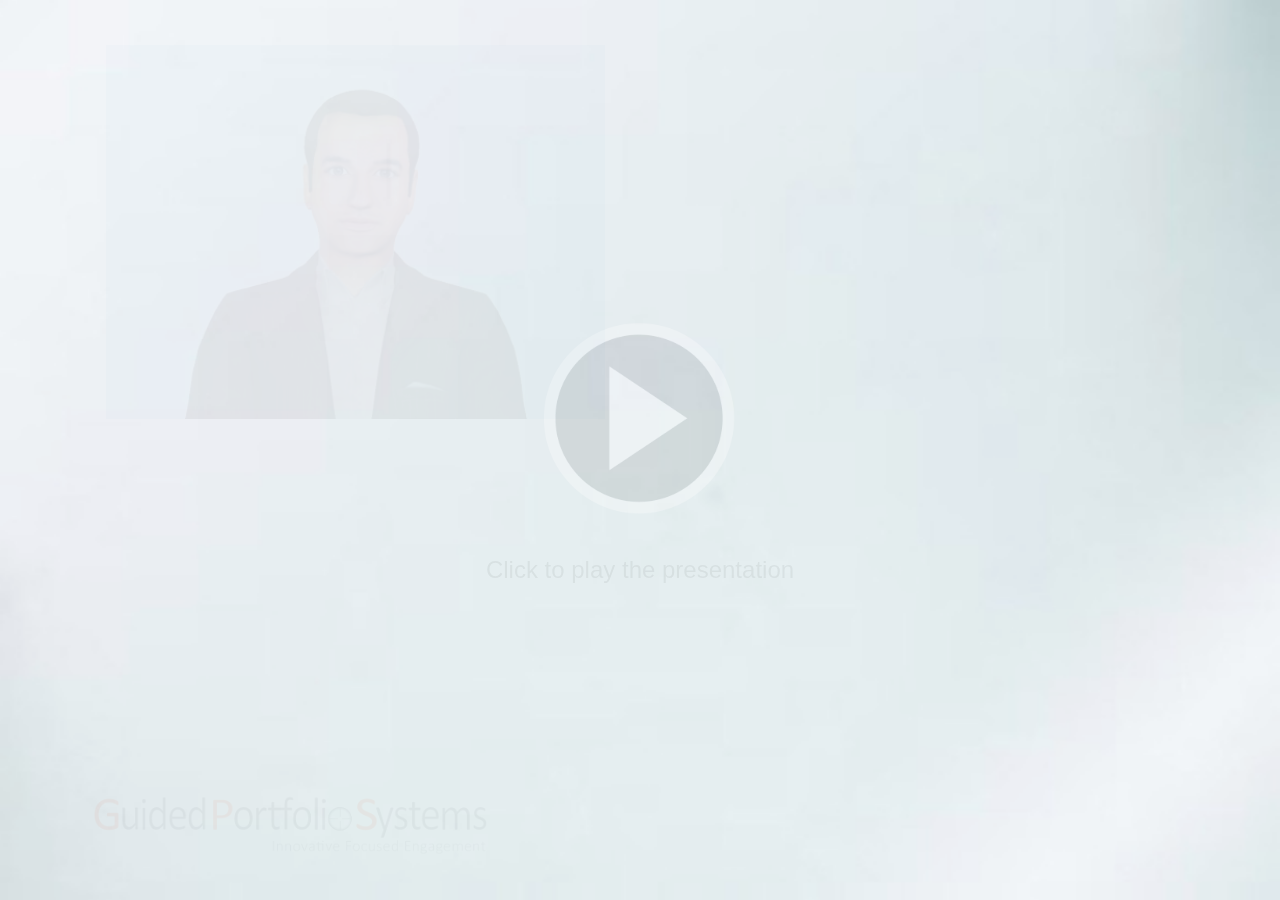
<file: index.html>
<html>
<head>
    <title>LDI Demo</title>
    <link rel="stylesheet" href="main.css" />
</head>
<body>
<div class="loader-bg js-loader">
    <div class="cssload-loader"></div>
</div>
<a id="overlay">
    <div id="play">
        <img src="img/play.png" height="200" width="200">
        <div id="adjust" class="m-t">Click to play the presentation</div>
    </div>
</a>
<button class="pause-btn"></button>
<audio id="audio-player">
    <source src="" type="audio/mpeg">
    Your browser does not support the audio element.
</audio>
<div class="reveal">
    <div class="slides">
        <!-- slide 0 -->
        <section>
            <div class="video1-box">
                <video id="video0" preload="auto">
                    <source src="./data/Video_Page_1.mp4" type="video/mp4">
                    This browser does not support the video tag.
                </video>
                <p class="fragment fade-in">Jim Smith</p>
            </div>
            <div class="logo-box">
                <img src="img/gps-logo-horz.png" alt=""/>
            </div>
            <div class="right-col-sl-0">
                <img src="img/company.png" class="fragment fade-in" alt="">
                <img src="img/retirement_picture.png" class="m-t fragment fade-in" alt=""/>
                <button class="btn m-t fragment fade-in next-btn">click here to get started</button>
            </div>
        </section>

        <!-- slide 1 -->
        <section class="centered-fragments">
            <div class="fragment fade-in fragment-item-centered">
                <div class="fragment fade-out">
                    <img src="img/pic1.png" alt=""/>
                    <h2><span class="strong-text">84%</span> of Americans have NEVER completed a retirement plan</h2>
                </div>
            </div>
            <div class="fragment fade-in fragment-item-bottom">
                <img src="img/arrow.png" class="inline" alt=""/>
                <h2 class="inline">don’t be intimidated</h2>
            </div>
            <div class="fragment fade-in fragment-item-top">
                <div class="fragment fade-out">
                    <img src="img/pic3.png" alt=""/>
                </div>
            </div>

            <div class="fragment fade-in fragment-item-top">
                <div class="fragment fade-out">
                    <img src="img/pic4.png" alt=""/>
                </div>
            </div>
            <div class="fragment fade-in fragment-item-top">
                <img src="img/pic2.png" alt=""/>
            </div>

            <button class="btn m-t fragment fade-in next-btn next-btn-r-b">continue</button>
        </section>
        <!-- Slide 3 -->
        <section>
            <div class="line-sl-1-3 fragment fade-out" data-fragment-index="3">
                <div class="fragment fade-in" data-fragment-index="0">
                    <img src="img/house.png" alt=""/>
                    <p>a. your house</p>
                </div>
                <div class="fragment fade-in" data-fragment-index="1">
                    <img src="img/edu.png" alt=""/>
                    <p>b. your kids' education</p>
                </div>
                <div class="fragment fade-in" data-fragment-index="2">
                    <img src="img/money.png" alt=""/>
                    <p>c. 25 years’ worth of retirement paychecks</p>
                </div>
            </div>
            <div class="line-sl-2-3 fragment fade-in" data-fragment-index="4">
                <img src="img/money.png" alt=""/>
                <br/>
                <h2>25 years’ worth of retirement paychecks!</h2>
            </div>
            <button class="btn m-t fragment fade-in next-btn next-btn-r-b" data-fragment-index="5">continue</button>
        </section>
        <!-- Slide 4 -->
        <section>
            <div class="block-1-sl-4 fragment fade-in">
                <div class="inline hobbies-wrap">
                    <ul class="hobbies-list">
                        <li>fishing</li>
                        <li>gardening</li>
                        <li>going to videos</li>
                        <li>golfing</li>
                        <li>hiking</li>
                        <li>horseback riding</li>
                        <li>listening to music</li>
                        <li>motorcycling</li>
                        <li>Lossesting</li>
                    </ul>
                </div>
                <img class="inline m-l" src="img/arrow2.png" alt="" width="66"/>
            </div>
            <div class="block-2-sl-4 iefix">
                <img src="img/retirement_picture.png" alt=""/>
            </div>
            <div class="block-3-sl-4">
                <ul class="list">
                    <li>1</li>
                    <li>2</li>
                    <li>3</li>
                    <li>4</li>
                    <li>5</li>
                    <li>6</li>
                </ul>
            </div>
            <button class="btn m-t fragment fade-in next-btn next-btn-r-b">continue</button>
        </section>
        <!-- Slide 5 -->
        <section>
            <div class="block-2-sl-4 iefix">
                <img src="img/retirement-pic.png" alt="" width="298"/>
            </div>
            <div class="block-3-sl-4">
                <ul class="list">
                    <li class="active">hobby: golfing</li>
                    <li>2</li>
                    <li>3</li>
                    <li>4</li>
                    <li>5</li>
                    <li>6</li>
                </ul>
            </div>
            <div class="block-1-sl-5">
                <p class="fragment fade-in" data-fragment-index="0"><span>date of birth:</span> October 14, 1960</p>
                <div class="fragment fade-in" data-fragment-index="7">
                    <div class="fragment fade-out" data-fragment-index="8">
                        <p><span class="grey">retirement age:</span> 67</p>
                        <p><span class="grey">retirement date:</span> November 1, 2027</p>
                    </div>
                </div>
            </div>

            <div class="block-2-sl-5">
                <div class="fragment fade-in" data-fragment-index="1">
                    <div class="fragment fade-out" data-fragment-index="2">
                        <img src="img/moore.png" alt=""/>
                        <p>Roger Moore <br/> Actor</p>
                    </div>
                </div>
                <div class="fragment fade-in" data-fragment-index="3">
                    <div class="fragment fade-out" data-fragment-index="4">
                        <img src="img/dwight.png" alt=""/>
                        <p>Dwight Eisenhower <br/> 34th President</p>
                    </div>
                </div>
                <div class="fragment fade-in" data-fragment-index="5">
                    <div class="fragment fade-out" data-fragment-index="6">
                        <img src="img/wooden.png" alt=""/>
                        <p>John Wooden <br/> Coach of the Century</p>
                    </div>
                </div>
            </div>
            <div class="block-3-sl-5 fragment fade-in" data-fragment-index="9">
                <button class="btn blue js-yes-btn">yes</button>
                <button class="btn red js-no-btn">no</button>
            </div>
        </section>
        <!-- Slide 6 -->
        <section>
            <div class="block-2-sl-4 iefix">
                <img src="img/retirement-pic-2.png" alt="" width="298"/>
            </div>
            <div class="block-3-sl-4">
                <ul class="list">
                    <li class="active">hobby: golfing</li>
                    <li class="active">retire: 11/1/2027</li>
                    <li>3</li>
                    <li>4</li>
                    <li>5</li>
                    <li>6</li>
                </ul>
            </div>
            <div class="fragment fade-in block-1-sl-6">
                <h3>30% of employees have OTHER retirement money</h3>
            </div>
            <div class="block-2-sl-6">
                <div class="fragment fade-in">
                    <div class="fragment fade-out">
                        <img src="img/ira.png" alt=""/>
                    </div>
                </div>
                <div class="fragment fade-in">
                    <div class="fragment fade-out">
                        <img src="img/401.png" alt=""/>
                    </div>
                </div>
            </div>
            <div class="block-3-sl-6 fragment fade-in">
                <input class="ret-money" type="number" value="20000" min="0"/>
            </div>
            <button class="btn m-t fragment fade-in next-btn next-btn-r-b">continue</button>
        </section>
        <!-- slide 7 -->
        <section>
            <div class="block-2-sl-4 iefix">
                <img src="img/retirement-pic-3.png" alt="" width="298"/>
            </div>
            <div class="block-3-sl-4">
                <ul class="list">
                    <li class="active">hobby: golfing</li>
                    <li class="active">retire: 11/1/2027</li>
                    <li class="active">other assets: $20,000</li>
                    <li>4</li>
                    <li>5</li>
                    <li>6</li>
                </ul>
            </div>
            <div class="block-1-sl-7">
                <p class="fragment fade-in"><span class="grey">Current savings: </span><span class="value">5%</span></p>
                <p class="fragment fade-in m-t"><span class="grey">Recommended: </span><span class="value">3% MORE to 8%</span></p>
                <p class="fragment fade-in m-t"><span class="grey">Why? </span><span class="value">Because saving 3% more will give you $1,500 more in employer match money EACH YEAR</span></p>
                <p class="fragment fade-in m-t"><span class="grey">Over Time … </span>if your extra savings and Employer Match earn 7% per year your account would be worth <span class="info">$96,228 MORE</span> <strong>at Retirement</strong></p>
                <p class="fragment fade-in m-t"><span class="grey">To</span><span class="warning"> STOP LOSING THIS FREE MONEY </span>you will have to reduce your take-home pay by $105 per month</p>
            </div>
            <button class="btn m-t fragment fade-in next-btn next-btn-r-b">continue</button>
        </section>
        <!-- slide 8 -->
        <section>
            <div class="savings-table-wrap">
                <table class="savings-table">
                    <thead>
                        <tr>
                            <th>additional savings</th>
                            <th>employer match YOU GAIN each YEAR</th>
                            <th>account balance YOU GAIN at RETIREMENT</th>
                            <th>take-home YOU LOSE each MONTH</th>
                        </tr>
                    </thead>
                    <tbody>
                        <tr>
                            <td class="green">1%</td>
                            <td class="green">$500</td>
                            <td class="green">$32,076</td>
                            <td class="warning">-$35.00</td>
                        </tr>
                        <tr>
                            <td class="green">2%</td>
                            <td class="green">$1,000</td>
                            <td class="green">$64,152</td>
                            <td class="warning">-$70.00</td>
                        </tr>
                        <tr>
                            <td class="green">3%</td>
                            <td class="green">$1,500</td>
                            <td class="green">$96,228</td>
                            <td class="warning">-$105.00</td>
                        </tr>
                        <tr>
                            <td class="green">4%</td>
                            <td class="green">$1,000</td>
                            <td class="green">$64,152</td>
                            <td class="warning">-$70.00</td>
                        </tr>
                        <tr>
                            <td class="green">5%</td>
                            <td class="green">$1,000</td>
                            <td class="green">$64,152</td>
                            <td class="warning">-$70.00</td>
                        </tr>
                        <tr>
                            <td class="green">6%</td>
                            <td class="green">$1,000</td>
                            <td class="green">$64,152</td>
                            <td class="warning">-$70.00</td>
                        </tr>
                        <tr>
                            <td class="green">7%</td>
                            <td class="green">$1,000</td>
                            <td class="green">$64,152</td>
                            <td class="warning">-$70.00</td>
                        </tr>
                        <tr>
                            <td class="green">8%</td>
                            <td class="green">$1,000</td>
                            <td class="green">$64,152</td>
                            <td class="warning">-$70.00</td>
                        </tr>
                    </tbody>
                </table>
            </div>
            <div class="block-1-sl-8 fragment fade-in">
                <img src="img/save_money.png" alt=""/>
            </div>
            <div class="fragment fade-in"></div>
            <button class="btn m-t fragment fade-in next-btn next-btn-r-b">continue</button>
        </section>
        <!-- Slide 9 -->
        <section>
            <div class="block-2-sl-4 iefix">
                <img src="img/retirement-pic-4.png" alt="" width="298"/>
            </div>
            <div class="block-3-sl-4">
                <ul class="list">
                    <li class="active">hobby: golfing</li>
                    <li class="active">retire: 11/1/2027</li>
                    <li class="active">other assets: $20,000</li>
                    <li class="active">save 8% today</li>
                    <li>5</li>
                    <li>6</li>
                </ul>
            </div>
            <div class="block-1-sl-9 fragment fade-in custom-fragment">
                <div class="fragment fade-out">
                    <img src="img/well-done.png" alt=""/>
                </div>
            </div>
            <div class="block-2-sl-9 fragment fade-in">
                <h3 class="fragment fade-out">70% of employees would take the majority of their next pay raise and use it for Retirement</h3>
            </div>
            <div class="block-3-sl-9 fragment fade-in">
                <div class="savings-table-wrap">
                    <table class="savings-table">
                    <thead>
                    <tr>
                        <th>additional savings <span class="warning">starting 1/1/2017</span></th>
                        <th>account balance YOU GAIN at RETIREMENT</th>
                        <th>take-home pay YOU LOSE each MONTH</th>
                    </tr>
                    </thead>
                    <tbody>
                    <tr>
                        <td class="green">1%</td>
                        <td class="green">$21,384</td>
                        <td class="warning">-$35.00</td>
                    </tr>
                    <tr>
                        <td class="green">2%</td>
                        <td class="green">$42,768</td>
                        <td class="warning">-$70.00</td>
                    </tr>
                    <tr>
                        <td class="green">3%</td>
                        <td class="green">$64,152</td>
                        <td class="warning">-$105.00</td>
                    </tr>
                    <tr>
                        <td class="green">4%</td>
                        <td class="green">$85,534</td>
                        <td class="warning">-$140.00</td>
                    </tr>
                    <tr>
                        <td class="green">5%</td>
                        <td class="green">$106,916</td>
                        <td class="warning">-$175.00</td>
                    </tr>
                    <tr>
                        <td class="green">6%</td>
                        <td class="green">$106,916</td>
                        <td class="warning">-$175.00</td>
                    </tr>
                    <tr>
                        <td class="green">7%</td>
                        <td class="green">$106,916</td>
                        <td class="warning">-$175.00</td>
                    </tr>
                    <tr>
                        <td class="green">8%</td>
                        <td class="green">$106,916</td>
                        <td class="warning">-$175.00</td>
                    </tr>
                    </tbody>
                </table>
                </div>
                <img src="img/better-tomorrow.png" class="m-t" alt=""/>
            </div>
            <div class="fragment fade-in"></div>
            <button class="btn m-t fragment fade-in next-btn next-btn-r-b">continue</button>
        </section>
        <!-- Slide 10 -->
        <section>
            <div class="block-2-sl-4 iefix">
                <img src="img/retirement-pic-5.png" alt="" width="298"/>
            </div>
            <div class="block-3-sl-4">
                <ul class="list">
                    <li class="active">hobby: golfing</li>
                    <li class="active">retire: 11/1/2027</li>
                    <li class="active">other assets: $20,000</li>
                    <li class="active">save 8% today</li>
                    <li class="active">save 5% more in 2017</li>
                    <li>6</li>
                </ul>
            </div>
            <div class="block-1-sl-10 custom-fragment">
                <div class="fragment fade-in custom-fragment" data-fragment-index="0">
                    <img src="img/finish_line.png" alt="" class="fragment fade-out" data-fragment-index="1"/>
                </div>
                <div class="fragment fade-out" data-fragment-index="4">
                    <img src="img/man.png" alt="" class="fragment fade-in custom-fragment" data-fragment-index="2"/>
                    <img src="img/cross.png" alt="" class="fragment fade-in custom-fragment" data-fragment-index="3"/>
                </div>
                <img src="img/follow.png" class="fragment fade-in" alt="" data-fragment-index="5"/>
            </div>
            <button class="btn m-t fragment fade-in next-btn next-btn-r-b">continue</button>
        </section>
        <!-- Slide 11 -->
        <section>
            <div class="block-1-sl-12 block-1-sl-11">
                <div class="inline circle warning fragment fade-in">
                    11% <br/> Target <br/> Return
                </div>
                <div class="inline circle orange fragment fade-in">
                    9% <br/>Target <br/> Return
                </div>
                <div class="inline circle green fragment fade-in">
                    7% <br/>Target <br/> Return
                </div>
                <div class="inline circle yellow fragment fade-in">
                    5% <br/>Target <br/> Return
                </div>
                <div class="inline circle info fragment fade-in">
                    3% <br/>Target <br/> Return
                </div>
            </div>
            <div class="block-2-sl-11 m-t">
                <img src="img/guarantees.png" class="inline fragment fade-in guarantees" alt="" width="109"/>
                <p class="inline fragment fade-in">
                    BIGGER <br/> Short-Term<br/> Losses<br/><br/> BIGGER<br/> Long-Term<br/> Account Balance
                </p>
                <img src="img/arrows.png" alt="" class="inline fragment fade-in arrow"/>
                <p class="inline fragment fade-in smaller-losses">
                    SMALLER <br/> Short-Term<br/> Losses<br/><br/> SMALLER<br/> Long-Term<br/> Account Balance
                </p>
            </div>
            <button class="btn m-t fragment fade-in next-btn next-btn-r-b">continue</button>
        </section>
        <!-- Slide 12 -->
        <section>
            <div class="block-1-sl-12">
                <div class="inline circle warning">
                    11% <br/> Target <br/> Return
                </div>
                <div class="inline circle orange">
                    9% <br/>Target <br/> Return
                </div>
                <div class="inline circle green">
                    7% <br/>Target <br/> Return
                </div>
                <div class="inline circle yellow">
                    5% <br/>Target <br/> Return
                </div>
                <div class="inline circle info">
                    3% <br/>Target <br/> Return
                </div>
            </div>
            <div class="block-2-sl-12 f-r">
                <p class="inline f-l">BIGGER <br/> Short-Term<br/> Losses</p>
                <img src="img/arrows.png" alt="" class="inline m-l m-t"/>
                <p class="inline m-l f-r right-section">SMALLER <br/> Short-Term<br/> Losses</p>
            </div>
            <div class="block-3-sl-12">
                <div class="inline left-col fragment fade-in" data-fragment-index="2">
                    <div class="fragment grow" data-fragment-index="3">
                        <div class="fragment shrink" data-fragment-index="4">
                            <p>
                                2001 & 2002
                                Stock Market
                                <span class="warning">DOWN (33.0%)</span>
                            </p>
                            <img class="panic-btn" src="img/panic.png" alt=""/>
                        </div>
                    </div>
                </div>
                <div class="inline right-col f-r">
                    <div class="baskets depend-size">
                        <div class="inline basket-item">
                            <div class="fragment fade-in" data-fragment-index="0">
                                <img src="img/basket.png" class="fragment shrink" data-fragment-index="5" alt=""/>
                            </div>
                            <p class="fragment fade-in" data-fragment-index="1">$85,000</p>
                            <div class="fragment fade-in" data-fragment-index="5">
                                <p class="warning">(31.5%)</p>
                                <p>$58,200</p>
                            </div>
                        </div>
                        <div class="inline basket-item">
                            <div class="fragment fade-in" data-fragment-index="0">
                                <img src="img/basket.png" class="fragment shrink" data-fragment-index="6" alt=""/>
                            </div>
                            <p class="fragment fade-in" data-fragment-index="1">$85,000</p>
                            <div class="fragment fade-in" data-fragment-index="6">
                                <p class="warning">(25.0%)</p>
                                <p>$63,700</p>
                            </div>
                        </div>
                        <div class="inline basket-item">
                            <div class="fragment fade-in" data-fragment-index="0">
                                <img src="img/basket.png" class="fragment shrink" data-fragment-index="7" alt=""/>
                            </div>
                            <p class="fragment fade-in" data-fragment-index="1">$85,000</p>
                            <div class="fragment fade-in" data-fragment-index="7">
                                <p class="warning">(20.2%)</p>
                                <p>$67,800</p>
                            </div>
                        </div>
                        <div class="inline basket-item">
                            <div class="fragment fade-in" data-fragment-index="0">
                                <img src="img/basket.png" class="fragment shrink" data-fragment-index="8" alt=""/>
                            </div>
                            <p class="fragment fade-in" data-fragment-index="1">$85,000</p>
                            <div class="fragment fade-in" data-fragment-index="8">
                                <p class="warning">(16.2%)</p>
                                <p>$71,200</p>
                            </div>
                        </div>
                        <div class="inline basket-item">
                            <div class="fragment fade-in" data-fragment-index="0">
                                <img src="img/basket.png" class="fragment shrink" data-fragment-index="9" alt=""/>
                            </div>
                            <p class="fragment fade-in" data-fragment-index="1">$85,000</p>
                            <div class="fragment fade-in" data-fragment-index="9">
                                <p class="green">+1.1%</p>
                                <p>$85,900</p>
                            </div>
                        </div>
                    </div>
                    <div class="warning message m-t fragment fade-in" data-fragment-index="10">
                        Stock Market Losses of 30% or more: 3 times in last 100 years
                    </div>
                </div>
            </div>
            <button class="btn m-t fragment fade-in next-btn next-btn-r-b" data-fragment-index="11">continue</button>
        </section>
        <!-- Slide 13 -->
        <section>
            <div class="block-1-sl-12">
                <div class="inline circle warning">
                    11% <br/> Target <br/> Return
                </div>
                <div class="inline circle orange">
                    9% <br/>Target <br/> Return
                </div>
                <div class="inline circle green">
                    7% <br/>Target <br/> Return
                </div>
                <div class="inline circle yellow">
                    5% <br/>Target <br/> Return
                </div>
                <div class="inline circle info">
                    3% <br/>Target <br/> Return
                </div>
            </div>
            <div class="block-2-sl-12 m-t f-r">
                <p class="inline f-l left-sl-13">BIGGER <br/> Short-Term<br/> Account Balance</p>
                <img src="img/arrows.png" alt="" class="inline"/>
                <p class="inline f-r right-sl-13">SMALLER <br/> Short-Term<br/> Account Balance</p>
            </div>
            <div class="block-3-sl-12">
                <div class="inline left-col fragment fade-in" data-fragment-index="0">
                    <p>
                        YOUR ACCOUNT <br/> <strong>at 11/1/2027</strong>
                    </p>
                    <img src="img/guarantees.png" class="fragment fade-in img-sl-13" alt="" data-fragment-index="6"/>
                </div>
                <div class="inline right-col f-r">
                    <div class="baskets desc">
                        <div class="inline basket-item fragment fade-in" data-fragment-index="1">
                            <img src="img/basket.png" alt=""/>
                            <p>$625,371</p>
                        </div>
                        <div class="inline basket-item fragment fade-in" data-fragment-index="2">
                            <img src="img/basket.png" alt=""/>
                            <p>$528,939</p>
                        </div>
                        <div class="inline basket-item fragment fade-in" data-fragment-index="3">
                            <img src="img/basket.png" alt=""/>
                            <p>$448,043</p>
                        </div>
                        <div class="inline basket-item fragment fade-in" data-fragment-index="4">
                            <img src="img/basket.png" alt=""/>
                            <p>$380,256</p>
                        </div>
                        <div class="inline basket-item fragment fade-in" data-fragment-index="5">
                            <img src="img/basket.png" alt=""/>
                            <p>$323,509</p>
                        </div>
                    </div>
                    <div class="percents">
                        <div class="percent-item inline warning fragment fade-in" data-fragment-index="7">75%</div>
                        <div class="percent-item inline warning fragment fade-in" data-fragment-index="8">82%</div>
                        <div class="percent-item inline warning fragment fade-in" data-fragment-index="9">88%</div>
                        <div class="percent-item inline warning fragment fade-in" data-fragment-index="10">93%</div>
                        <div class="percent-item inline warning fragment fade-in" data-fragment-index="11">97%</div>
                    </div>
                    <div class="warning message m-t fragment fade-in" data-fragment-index="7">
                        Percent of Time Target Return Achieved over any 12-year period
                    </div>
                </div>
            </div>
            <button class="btn m-t fragment fade-in next-btn next-btn-r-b" data-fragment-index="12">continue</button>
        </section>
        <!-- Slide 14 -->
        <section>
            <div id="js-fund-block" class="fund-block fragment fade-in">
                <p class="info">My Fund</p>
                <img src="img/guarantees.png" alt=""/>
            </div>
            <div class="block-1-sl-12 circle-items">
                <div class="inline circle warning" data-line="1">
                    11% <br/> Target <br/> Return
                </div>
                <div class="inline circle orange" data-line="2">
                    9% <br/>Target <br/> Return
                </div>
                <div class="inline circle green" data-line="3">
                    7% <br/>Target <br/> Return
                </div>
                <div class="inline circle yellow" data-line="4">
                    5% <br/>Target <br/> Return
                </div>
                <div class="inline circle info" data-line="5">
                    3% <br/>Target <br/> Return
                </div>
                <div class="block-3-sl-12 m-t floatfix">
                    <div class="inline left-col">
                        <p class="no-margin">
                            YOUR ACCOUNT <br/>
                            <span class="warning">Short-Term Losses</span><br/>
                            <strong>2001 & 2002</strong> <br/>
                            Stock Market

                        </p>
                        <img src="img/right_arrow.png" class="right-arrow"  alt=""/>
                    </div>
                    <div class="inline right-col f-r">
                        <div class="baskets without-img">
                            <div class="inline basket-item" data-line="1">
                                <p>$85,000</p>
                                <p class="warning">(31.5%)</p>
                                <p>$58,200</p>
                            </div>
                            <div class="inline basket-item" data-line="2">
                                <p>$85,000</p>
                                <p class="warning">(25.0%)</p>
                                <p>$63,700</p>
                            </div>
                            <div class="inline basket-item" data-line="3">
                                <p>$85,000</p>
                                <p class="warning">(20.2%)</p>
                                <p>$67,800</p>
                            </div>
                            <div class="inline basket-item" data-line="4">
                                <p>$85,000</p>
                                <p class="warning">(16.2%)</p>
                                <p>$71,200</p>
                            </div>
                            <div class="inline basket-item" data-line="5">
                                <p>$85,000</p>
                                <p class="green">+1.1%</p>
                                <p>$85,900</p>
                            </div>
                        </div>
                        <div class="warning message m-t">
                            Stock Market Losses of 30% or more: 3 times in last 100 years
                        </div>
                    </div>
                </div>
                <div class="block-3-sl-12 m-t floatfix">
                    <div class="inline left-col">
                        <p class="no-margin">
                            YOUR ACCOUNT <br/>
                            <span class="warning">Long Term <br/> Account Balance</span><br/>
                            at 11/1/2027
                        </p>
                        <img src="img/right_arrow.png" class="right-arrow" alt=""/>
                    </div>
                    <div class="inline right-col f-r">
                        <div class="baskets without-img m-t">
                            <div class="inline basket-item" data-line="1">
                                <p>$625,371</p>
                                <p class="warning">75%</p>
                            </div>
                            <div class="inline basket-item" data-line="2">
                                <p>$528,939</p>
                                <p class="warning">82%</p>
                            </div>
                            <div class="inline basket-item" data-line="3">
                                <p>$448,043</p>
                                <p class="warning">88%</p>
                            </div>
                            <div class="inline basket-item" data-line="4">
                                <p>$380,256</p>
                                <p class="warning">93%</p>
                            </div>
                            <div class="inline basket-item" data-line="5">
                                <p>$323,509</p>
                                <p class="warning">97%</p>
                            </div>
                        </div>
                        <div class="warning message m-t">
                            Percent of Time Target Return Achieved over any 12-year period
                        </div>
                    </div>
                </div>
            </div>
            <button class="btn m-t fragment fade-in next-btn next-btn-r-b">continue</button>
        </section>
        <!-- Slide 15 -->
        <section>
            <div class="block-2-sl-4 iefix">
                <img class="active fragment fade-in" src="img/retirement-pic.png" alt="" width="298" data-fragment-index="1"/>
                <img class="active fragment fade-in" src="img/retirement-pic-4.png" alt="" width="298" data-fragment-index="2"/>
                <img class="active fragment fade-in" src="img/retirement-pic-5.png" alt="" width="298" data-fragment-index="3"/>
                <img class="active fragment fade-in" src="img/retirement-pic-6.png" alt="" width="298" data-fragment-index="4"/>
            </div>
            <div class="block-2-sl-9 fragment fade-in" data-fragment-index="0">
                <h3 class="fragment fade-out" data-fragment-index="5">Only 16% of Americans have completed a retirement plan</h3>
            </div>
            <div class="block-3-sl-4 scale-sl-15">
                <ul class="list">
                    <li class="active fragment fade-in" data-fragment-index="1">hobby: golfing</li>
                    <li class="active fragment fade-in" data-fragment-index="1">retire: 11/1/2027</li>
                    <li class="active fragment fade-in" data-fragment-index="2">other assets: $20,000</li>
                    <li class="active fragment fade-in" data-fragment-index="3">save 8% today</li>
                    <li class="active fragment fade-in" data-fragment-index="3">save 5% more in 2017</li>
                    <li class="active fragment fade-in" data-fragment-index="4">9% target return fund</li>
                </ul>
            </div>
            <div class="doc fragment fade-in" data-fragment-index="5">
                <p class="date">11/1/2027</p>
                <p class="sum">75,000 per year</p>
                <p class="sum-word">Seventy-Five Thousand dollars per year</p>
            </div>
            <div class="block-1-sl-15 fragment fade-in" data-fragment-index="6">
                <h4 class="no-margin">Like Social Security, this paycheck is designed to:</h4>
                <ul>
                    <li>last for as long as you live</li>
                    <li>increase with inflation</li>
                </ul>
            </div>
            <button class="btn m-t fragment fade-in next-btn next-btn-r-b" data-fragment-index="7">continue</button>
        </section>
        <!-- Slide 16 -->
        <section>
            <div class="block-1-sl-16">
                <img src="img/retirement-pic-6.png" alt="" width="350"/>
            </div>

            <div class="block-2-sl-16">
                <ul class="list">
                    <li class="active">hobby: golfing</li>
                    <li class="active">retire: 11/1/2027</li>
                    <li class="active">other assets: $20,000</li>
                    <li class="active">save 8% today</li>
                    <li class="active">save 5% more in 2017</li>
                    <li class="active">9% target return fund</li>
                </ul>
            </div>
            <div class="block-3-sl-16 fragment fade-in" data-fragment-index="2">
                <h3>94% of your retirement goal</h3>
            </div>
            <div class="doc sl-16 fragment fade-in" data-fragment-index="0">
                <p class="date">11/1/2027</p>
                <p class="sum">75,000 per year</p>
                <p class="sum-word">Seventy-Five Thousand dollars per year</p>
            </div>
            <div class="block-4-sl-16 fragment fade-in" data-fragment-index="0">
                <img src="img/red-arrow.png" class="arrow-left" alt=""/>
                <p>
                    your paycheck: <br/>
                    $75,000
                </p>
            </div>
            <div class="block-5-sl-16 fragment fade-in" data-fragment-index="1">
                <img src="img/red-arrow.png" class="arrow-right" alt=""/>
                <p>
                    you need: <br/>
                    <strong>$80,000</strong>
                </p>
            </div>
            <button class="btn m-t fragment fade-in next-btn next-btn-r-b" data-fragment-index="3">continue</button>
        </section>
        <!-- Slide 17 -->
        <section>
            <div class="video1-box">
                <video id="video1" preload="auto">
                    <source src="./data/Video_Page_17.mp4" type="video/mp4">
                    This browser does not support the video tag.
                </video>
            </div>
            <div class="block-3-sl-17">
                <h3>94% of your retirement goal</h3>
            </div>
            <div class="doc sl-17">
                <p class="date">11/1/2027</p>
                <p class="sum">75,000 per year</p>
                <p class="sum-word">Seventy-Five Thousand dollars per year</p>
            </div>
            <div class="block-1-sl-17">
                <p class="inline">
                    If $75,000 per year is not enough,
                    simply click on this button to “sharpen”
                    your personal retirement picture
                </p>
                <a class="inline"><img src="img/calc.png" alt=""/></a>
            </div>
            <div class="block-2-sl-17">
                <button class="btn green fragment fade-in">go</button>
                <button class="btn blue fragment fade-in">save</button>
            </div>
        </section>
    </div>
</div>
<script src="app.js"></script>
</body>
</html>
</file>
